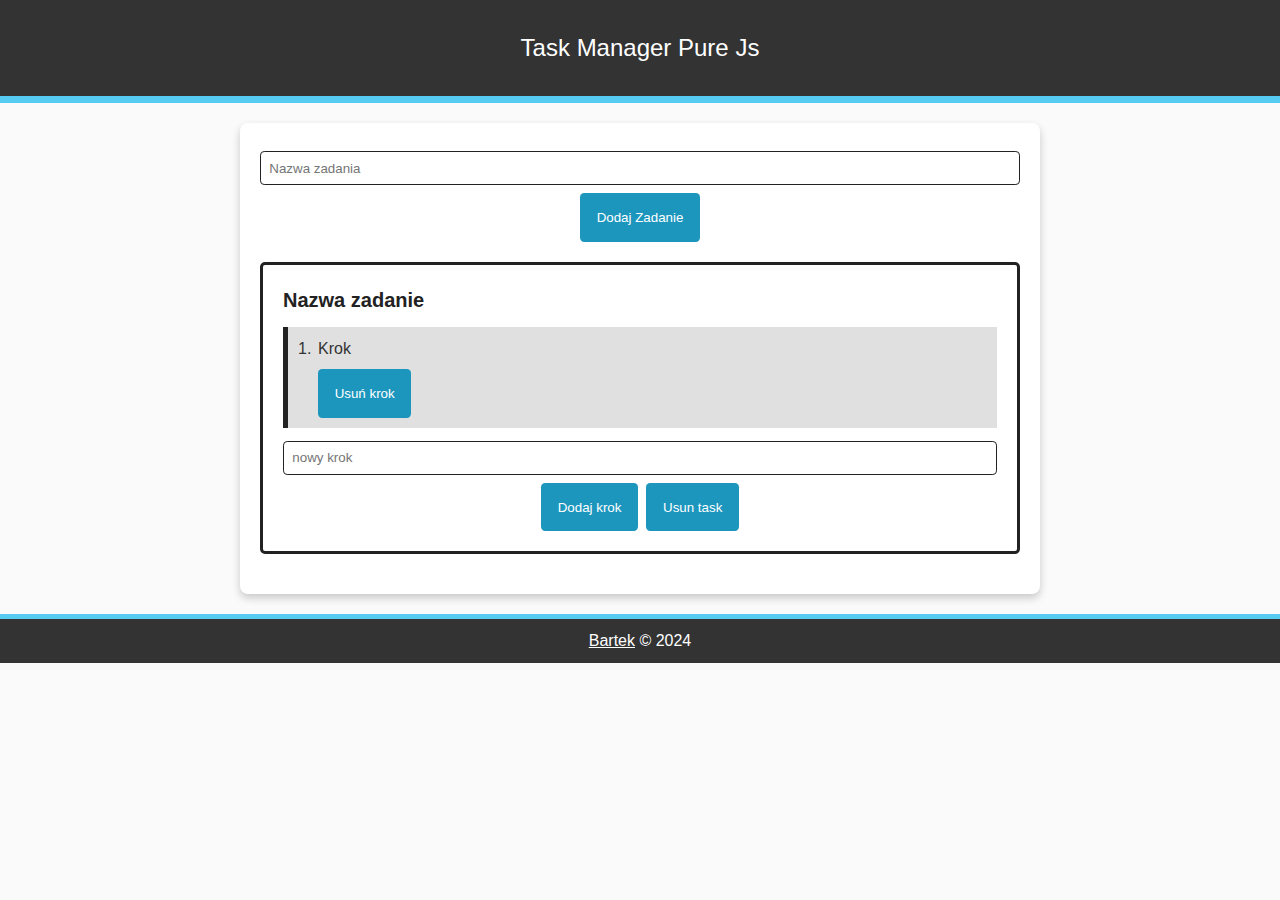
<file: index.html>
<!DOCTYPE html>
<html lang="en">
  <head>
    <meta charset="UTF-8" />
    <meta name="viewport" content="width=device-width, initial-scale=1.0" />
    <title>Task Manager</title>
    <link rel="stylesheet" href="style.css" />
    <script src="script.js"></script>
  </head>
  <body onload="backup()">
    <div class="header" onclick="localStorRes()">Task Manager Pure Js</div>
    <div class="main">
      <input type="text" name="" id="taskName" placeholder="Nazwa zadania" />
      <div class="buttonsContainer">
        <button onclick="newTask()">Dodaj Zadanie</button>
      </div>
      <div class="task" id="default">
        <h1>Nazwa zadanie</h1>
        <div class="steps">
          <ol>
            <li>
              Krok <button onclick="delStep(this.parentNode)">Usuń krok</button>
            </li>
          </ol>
          <input type="text" name="" id="stepdefault" placeholder="nowy krok" />
          <div class="buttonsContainer">
            <button onclick="addStep('default')">Dodaj krok</button>
            <button onclick="delTask('default')">Usun task</button>
          </div>
        </div>
      </div>
    </div>
    <footer class="footer">
      <a href="http://github.com/piwonski12">Bartek</a> © 2024
    </footer>
    <script src="script.js"></script>
  </body>
</html>
</file>
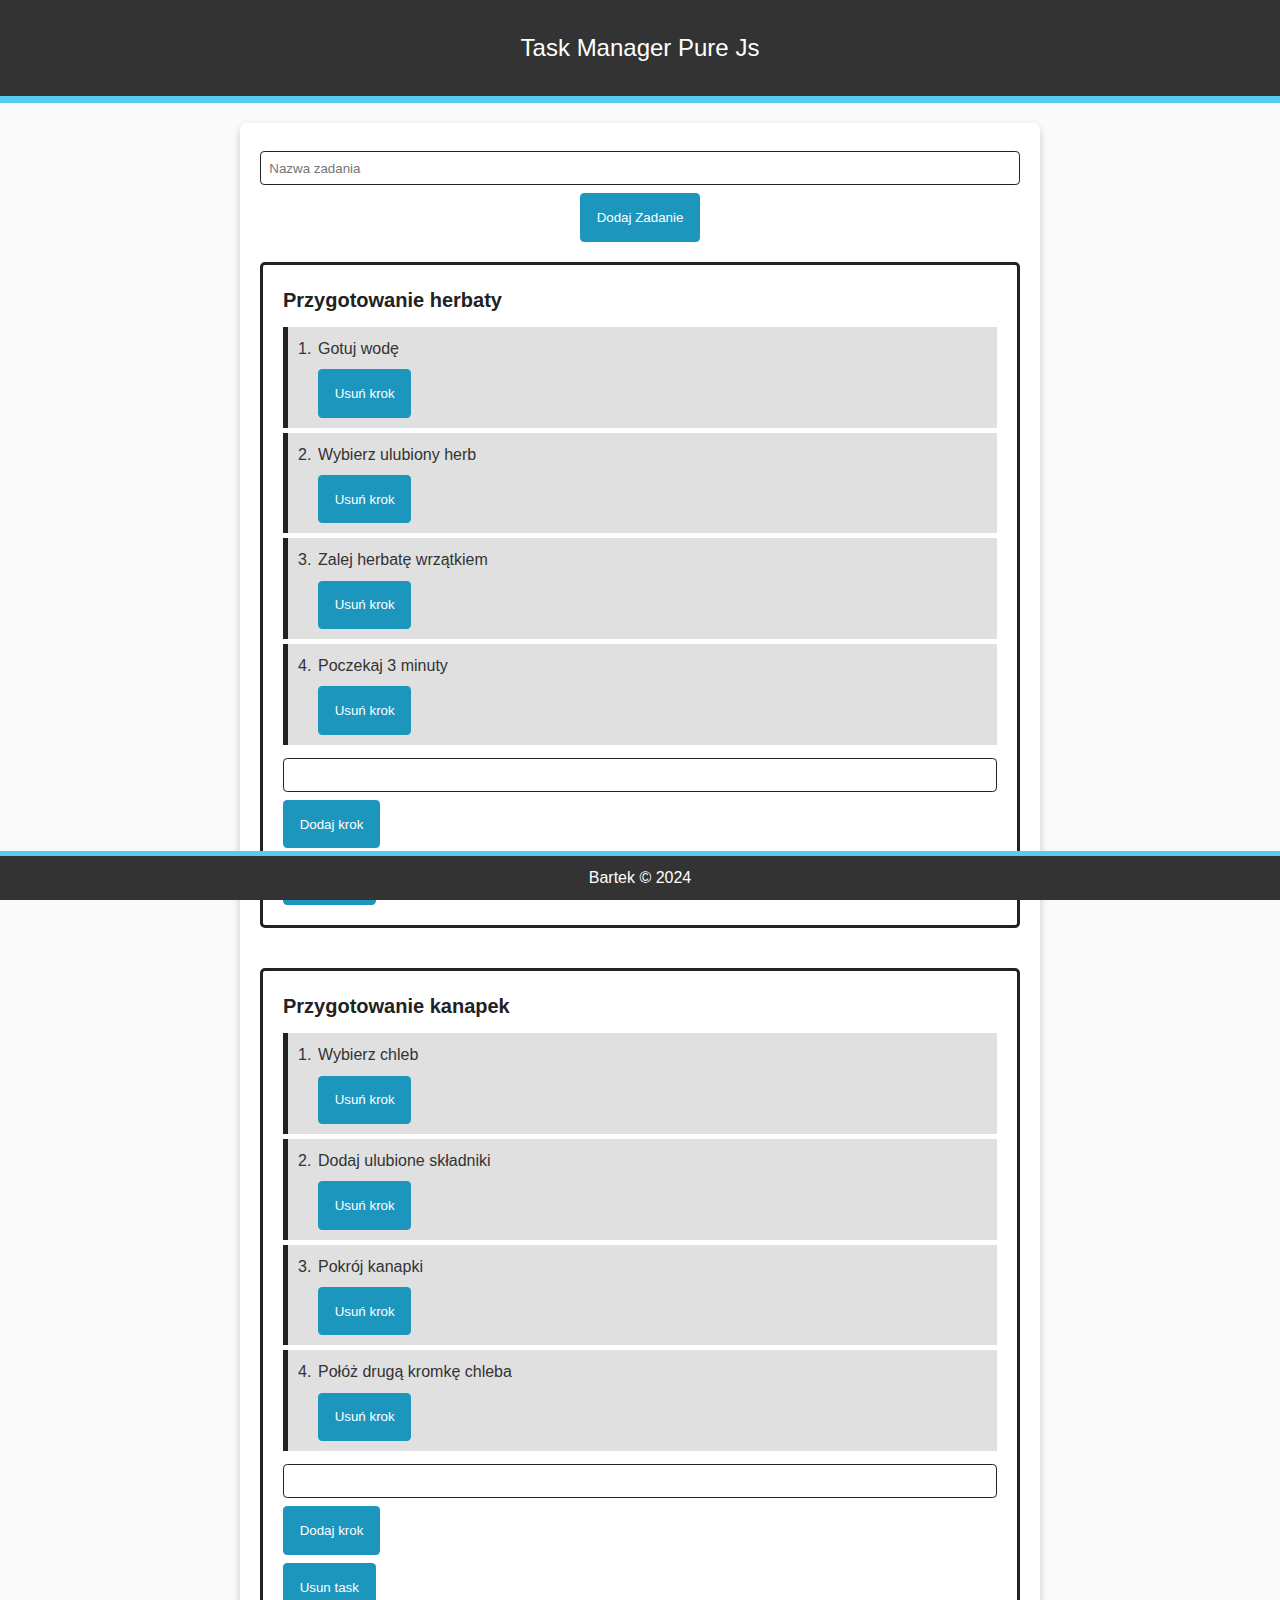
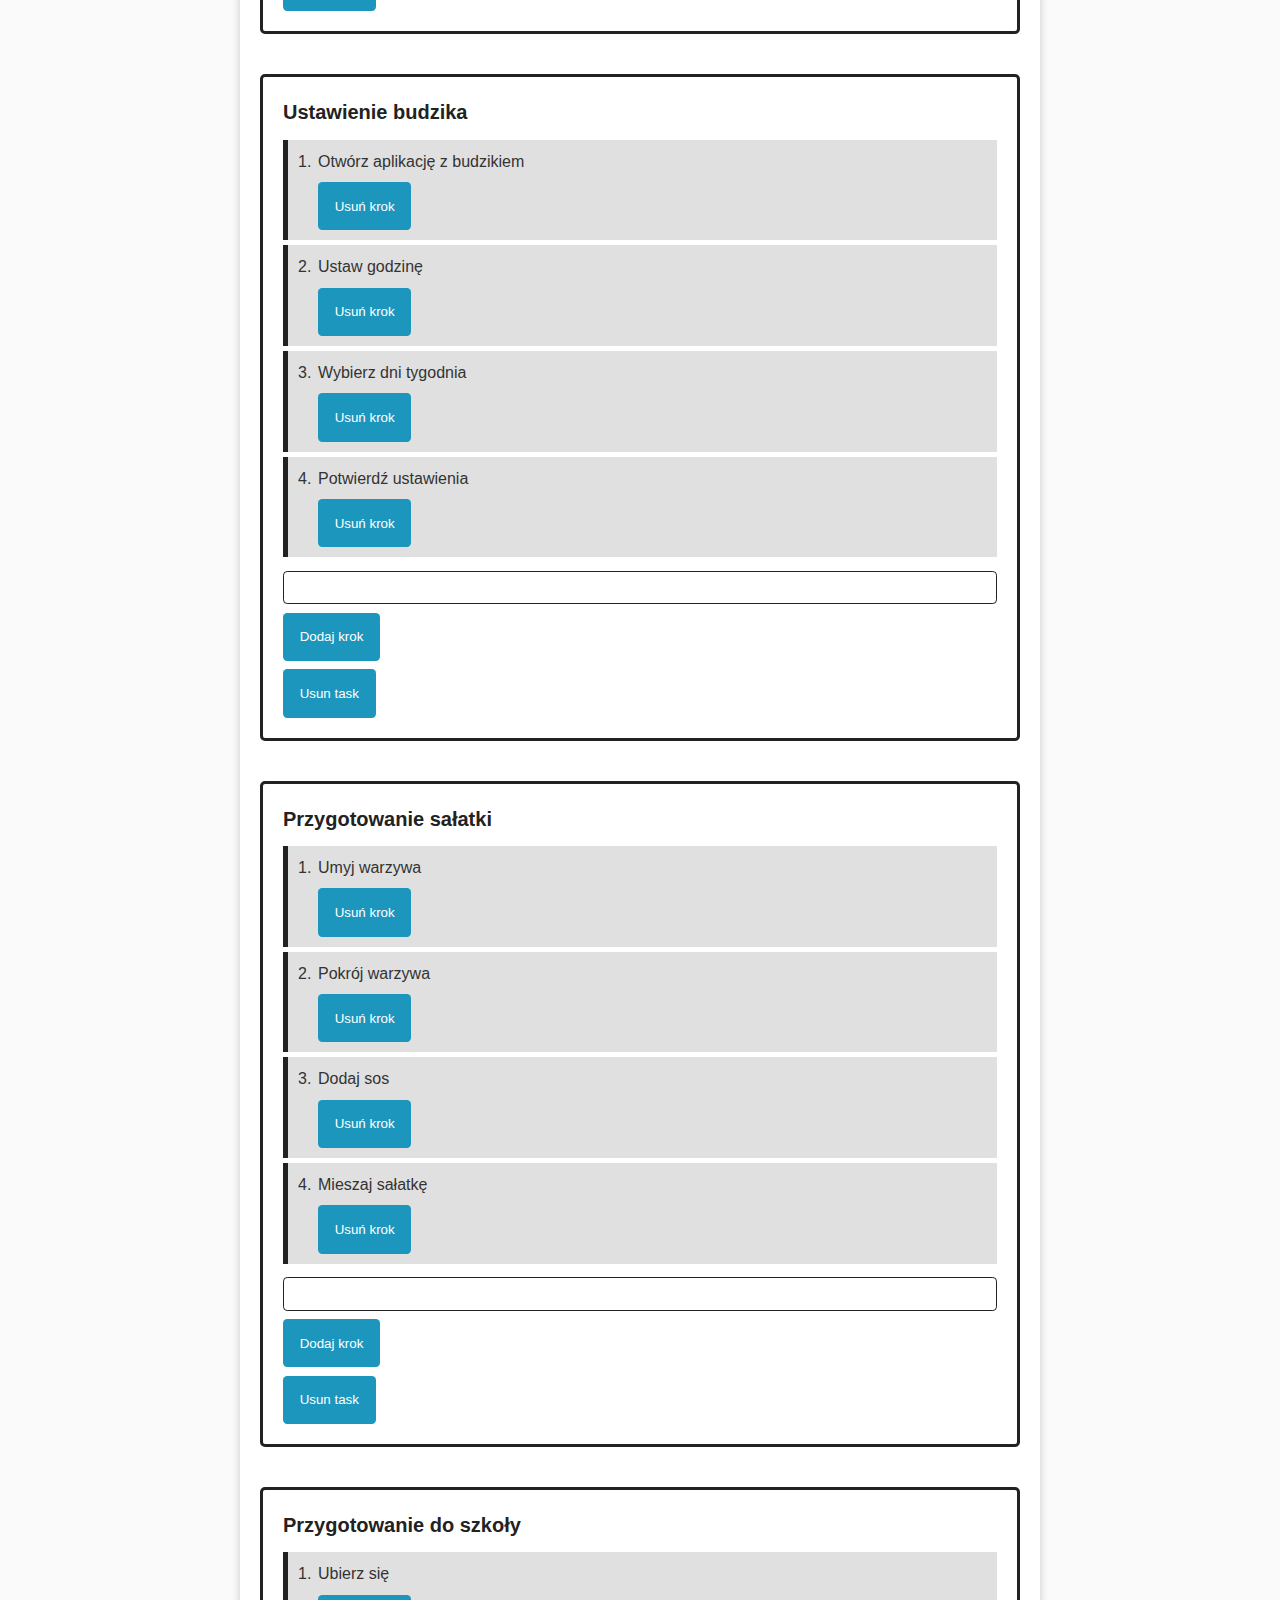
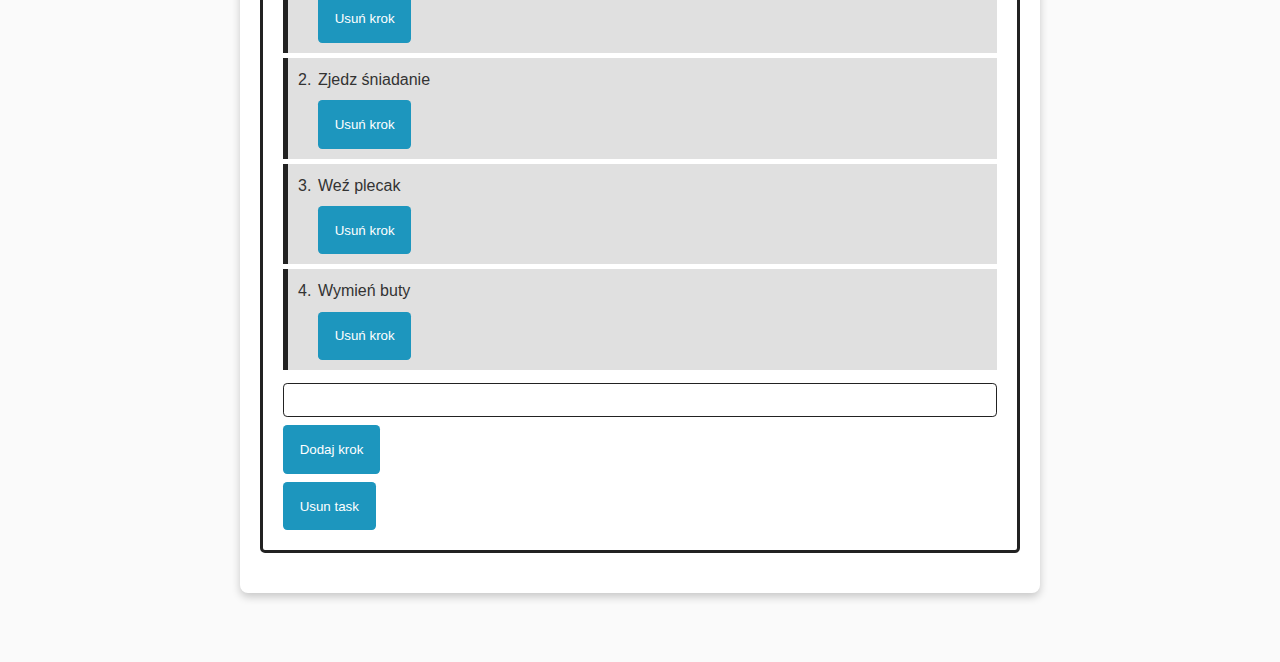
<file: static/static.html>
<!DOCTYPE html>
<html lang="en">
  <head>
    <meta charset="UTF-8" />
    <meta name="viewport" content="width=device-width, initial-scale=1.0" />
    <title>Static task</title>
    <link rel="stylesheet" href="../style.css" />
  </head>
  <body>
    <div class="header">Task Manager Pure Js</div>
    <div class="main">
      <input type="text" name="" id="taskName" placeholder="Nazwa zadania" />
      <button>Dodaj Zadanie</button>
        <div class="task" id="task1">
          <h1>Przygotowanie herbaty</h1>
          <div class="steps">
            <ol>
              <li>Gotuj wodę <button>Usuń krok</button></li>
              <li>Wybierz ulubiony herb <button>Usuń krok</button></li>
              <li>Zalej herbatę wrzątkiem <button>Usuń krok</button></li>
              <li>Poczekaj 3 minuty <button>Usuń krok</button></li>
            </ol>
            <input type="text" name="" id="step1" />
            <button>Dodaj krok</button>
            <button>Usun task</button>
          </div>
        </div>

        <div class="task" id="task2">
          <h1>Przygotowanie kanapek</h1>
          <div class="steps">
            <ol>
              <li>Wybierz chleb <button>Usuń krok</button></li>
              <li>Dodaj ulubione składniki <button>Usuń krok</button></li>
              <li>Pokrój kanapki <button>Usuń krok</button></li>
              <li>Połóż drugą kromkę chleba <button>Usuń krok</button></li>
            </ol>
            <input type="text" name="" id="step2" />
            <button>Dodaj krok</button>
            <button>Usun task</button>
          </div>
        </div>

        <div class="task" id="task3">
          <h1>Ustawienie budzika</h1>
          <div class="steps">
            <ol>
              <li>Otwórz aplikację z budzikiem <button>Usuń krok</button></li>
              <li>Ustaw godzinę <button>Usuń krok</button></li>
              <li>Wybierz dni tygodnia <button>Usuń krok</button></li>
              <li>Potwierdź ustawienia <button>Usuń krok</button></li>
            </ol>
            <input type="text" name="" id="step3" />
            <button>Dodaj krok</button>
            <button>Usun task</button>
          </div>
        </div>

        <div class="task" id="task4">
          <h1>Przygotowanie sałatki</h1>
          <div class="steps">
            <ol>
              <li>Umyj warzywa <button>Usuń krok</button></li>
              <li>Pokrój warzywa <button>Usuń krok</button></li>
              <li>Dodaj sos <button>Usuń krok</button></li>
              <li>Mieszaj sałatkę <button>Usuń krok</button></li>
            </ol>
            <input type="text" name="" id="step4" />
            <button>Dodaj krok</button>
            <button>Usun task</button>
          </div>
        </div>

        <div class="task" id="task5">
          <h1>Przygotowanie do szkoły</h1>
          <div class="steps">
            <ol>
              <li>Ubierz się <button>Usuń krok</button></li>
              <li>Zjedz śniadanie <button>Usuń krok</button></li>
              <li>Weź plecak <button>Usuń krok</button></li>
              <li>Wymień buty <button>Usuń krok</button></li>
            </ol>
            <input type="text" name="" id="step5" />
            <button>Dodaj krok</button>
            <button>Usun task</button>
          </div>
        </div>
      </div>
    </div>
    <footer class="footer">Bartek © 2024</footer>
  </body>
</html>
</file>
<file: style.css>
/* Reset i podstawowe ustawienia */
* {
  margin: 0;
  padding: 0;
  box-sizing: border-box;
  font-family: "Arial", sans-serif;
}

body,
html {
  width: 100%;
  height: 100%;
  background-color: #fafafa;
  color: #333;
  font-size: 1em; /* Zmienione z 16px */
  line-height: 1.5;
}

/* Nagłówek */
.header {
  background-color: #333;
  color: #fff;
  padding: 1.25em 0; /* Zmienione z 20px */
  text-align: center;
  font-size: 1.5em; /* Zmienione z 24px */
  border-bottom: 0.3125em solid #56ccf2; /* Zmienione z 5px */
}

/* Główny kontener */
.main {
  display: flex;
  flex-direction: column;
  align-items: center;
  margin: 1.25em auto; /* Zmienione z 20px */
  padding: 1.25em; /* Zmienione z 20px */
  background-color: #fff;
  box-shadow: 0 0.25em 0.5em rgba(0, 0, 0, 0.2);
  border-radius: 0.5em; /* Zmienione z 8px */
  min-width: 60%; /* Szerokość main */
  max-width: 50em; /* Zmienione z 800px */
}

/* Zadania */
.task {
  width: 100%;
  background-color: #ffffff;
  margin: 1.25em 0; /* Zmienione z 20px */
  padding: 1.25em; /* Zmienione z 20px */
  border: 0.1875em solid #222; /* Zmienione z 3px */
  border-radius: 0.3125em; /* Zmienione z 5px */
}

.task h1 {
  font-size: 1.25em; /* Zmienione z 20px */
  color: #222;
  margin-bottom: 0.625em; /* Zmienione z 10px */
}

/* Lista kroków i przyciski */
.steps ol {
  list-style: none;
  padding-left: 0;
  counter-reset: step-counter;
}

.steps ol li {
  counter-increment: step-counter;
  background: #e0e0e0;
  margin-bottom: 0.3125em; /* Zmienione z 5px */
  padding: 0.625em; /* Zmienione z 10px */
  border-left: 0.3125em solid #222; /* Zmienione z 5px */
  position: relative;
  padding-left: 1.875em; /* Zmienione z 30px */
}

.steps ol li::before {
  content: counter(step-counter) ". ";
  position: absolute;
  left: 0.625em; /* Zmienione z 10px */
}

button {
  background: #1d96be;
  color: #ffffff;
  border: none;
  padding: 1.25em 1.25em; /* Zmienione z 20px */
  cursor: pointer;
  transition: background-color 0.2s ease-in-out;
  border-radius: 0.3125em; /* Zmienione z 5px */
  display: block;
  margin-top: 0.625em; /* Zmienione z 10px */
  width: auto;
}

button:hover {
  background-color: #34d72e;
  color: black;
}

/* Inputy */
input[type="text"] {
  width: 100%;
  padding: 0.625em; /* Zmienione z 10px */
  border: 0.125em solid #222; /* Zmienione z 2px */
  margin-top: 0.625em; /* Zmienione z 10px */
  border-radius: 0.3125em; /* Zmienione z 5px */
}

input[type="text"]:focus {
  border-color: #56ccf2;
  outline: none;
}

/* Footer */
footer {
  background-color: #333;
  color: #fff;
  text-align: center;
  padding: 0.625em 0; /* Zmienione z 10px */
  width: 100%;
  position: sticky;
  bottom: 0;
  border-top: 0.3125em solid #56ccf2; /* Zmienione z 5px */
}

a {
  color: white;
}

.buttonsContainer {
  display: flex;
  justify-content: center;
}

.buttonsContainer button {
  margin-left: 0.3125em; /* Zmienione z 5px */
  margin-right: 0.3125em; /* Zmienione z 5px */
}

/* Responsywność */
@media (max-width: 768px) {
}
</file>
